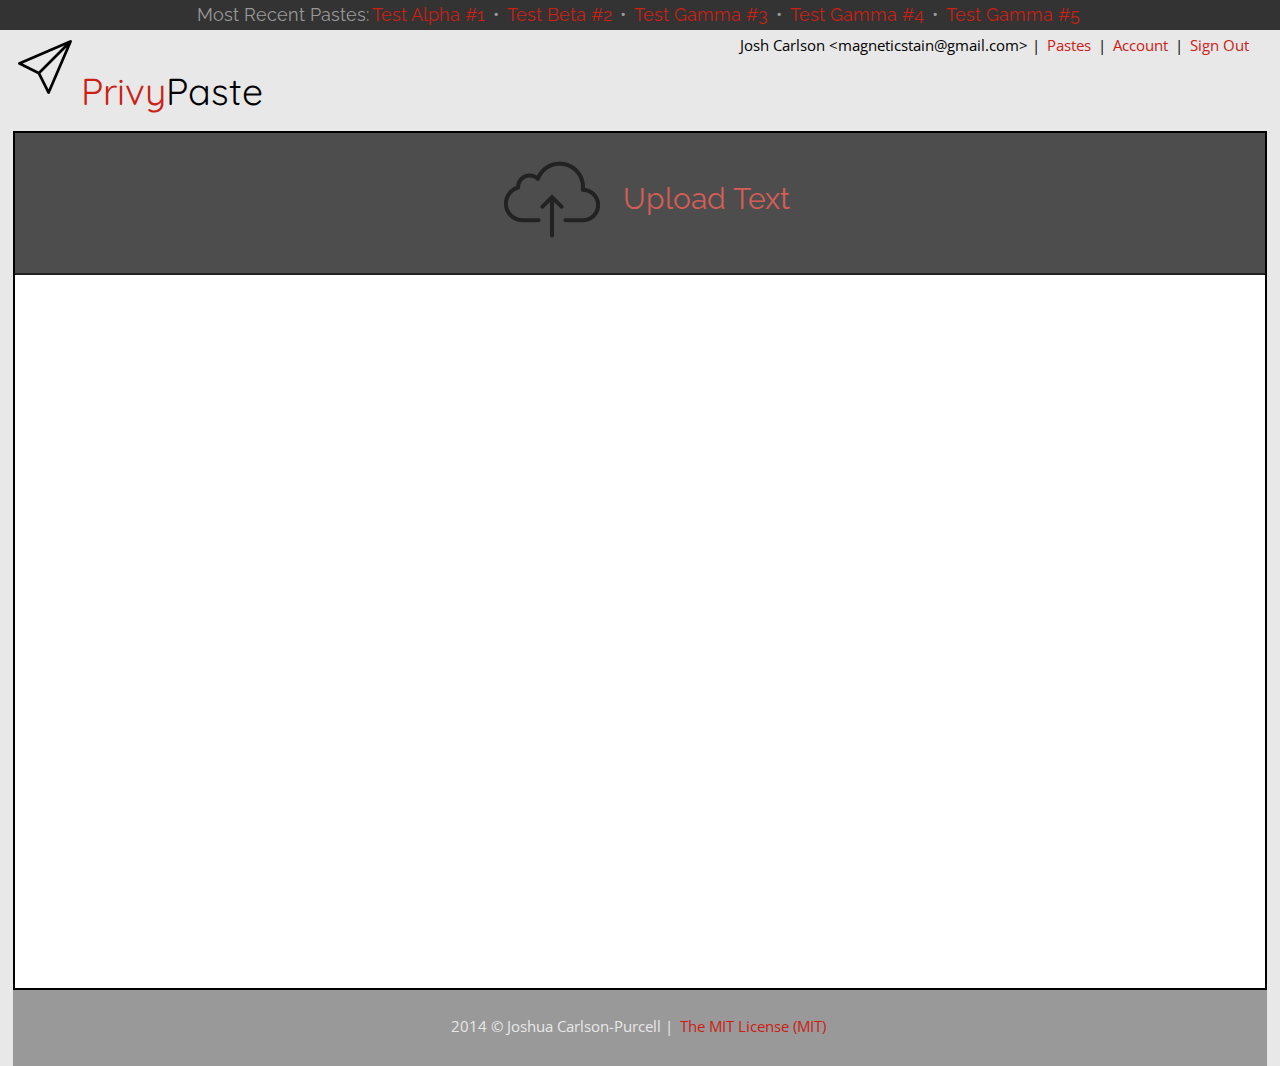
<file: index.html>
<!DOCTYPE html>
<html>
	<head>
		<meta charset="utf-8"/>

		<title>PrivyPaste | Store your text securely and safely! | Home</title>

		<!-- CSS -->
		<link rel="stylesheet" type="text/css" href="css/master.css" />

		<!-- js -->
		<script src="js/jquery-1.11.1.min.js"></script>
		<script src="js/jquery.global.js"></script>
		<script src="js/jquery.textual.js"></script>
		<script src="js/jquery.controller.js"></script>
		<script src="js/jquery.js"></script>
	</head>
	<body id="home">
		<div id="ticker">
			<strong>Most Recent Pastes:</strong><a href="#">Test Alpha #1</a> &bull; <a href="#">Test Beta #2</a> &bull; <a href="#">Test Gamma #3</a> &bull; <a href="#">Test Gamma #4</a> &bull; <a href="#">Test Gamma #5</a>
			<!--<div id="mostRecentPastes" class="tickerModule">-->
				<!--<strong>Most Recent Pastes:</strong><a href="#">Test Alpha #1</a> &bull; <a href="#">Test Beta #2</a> &bull; <a href="#">Test Gamma #3</a>-->
			<!--</div>-->
			<!--&there4;-->
			<!--<div id="mostViewedPastes" class="tickerModule">-->
				<!--<strong>Most Viewed Pastes:</strong><a href="#">Test #1</a> &bull; <a href="#">Test #2</a> &bull; <a href="#">Test #3</a>-->
			<!--</div>-->
		</div>
		<div id="container">
			<header>
				<p id="accountInfo">Josh Carlson &lt;magneticstain@gmail.com&gt; | <a href="pastes.php" title="View Your Pastes">Pastes</a> | <a href="account.php" title="Update Your Account">Account</a> | <a href="signout.php" title="Sign Out of Your Account">Sign Out</a></p>
				<div id="logo">
					<img src="media/icons/paper_airplane.png" alt="Welcome to PrivyPaste!" />
					<h1 class="accent">Privy</h1><h1>Paste</h1>
				</div>
			</header>
			<section id="content">
				<div id="text">
					<div id="textUploadButton">
						<div>
							<img src="media/icons/upload.png" alt="Upload your text" /> Upload Text
						</div>
					</div>
					<textarea id="mainText">Enter your text here!</textarea>
				</div>
			</section>
			<footer>
				2014 &copy; Joshua Carlson-Purcell | <a target="_blank" href="http://opensource.org/licenses/MIT">The MIT License (MIT)</a>
			</footer>
		</div>
	</body>
</html>
</file>
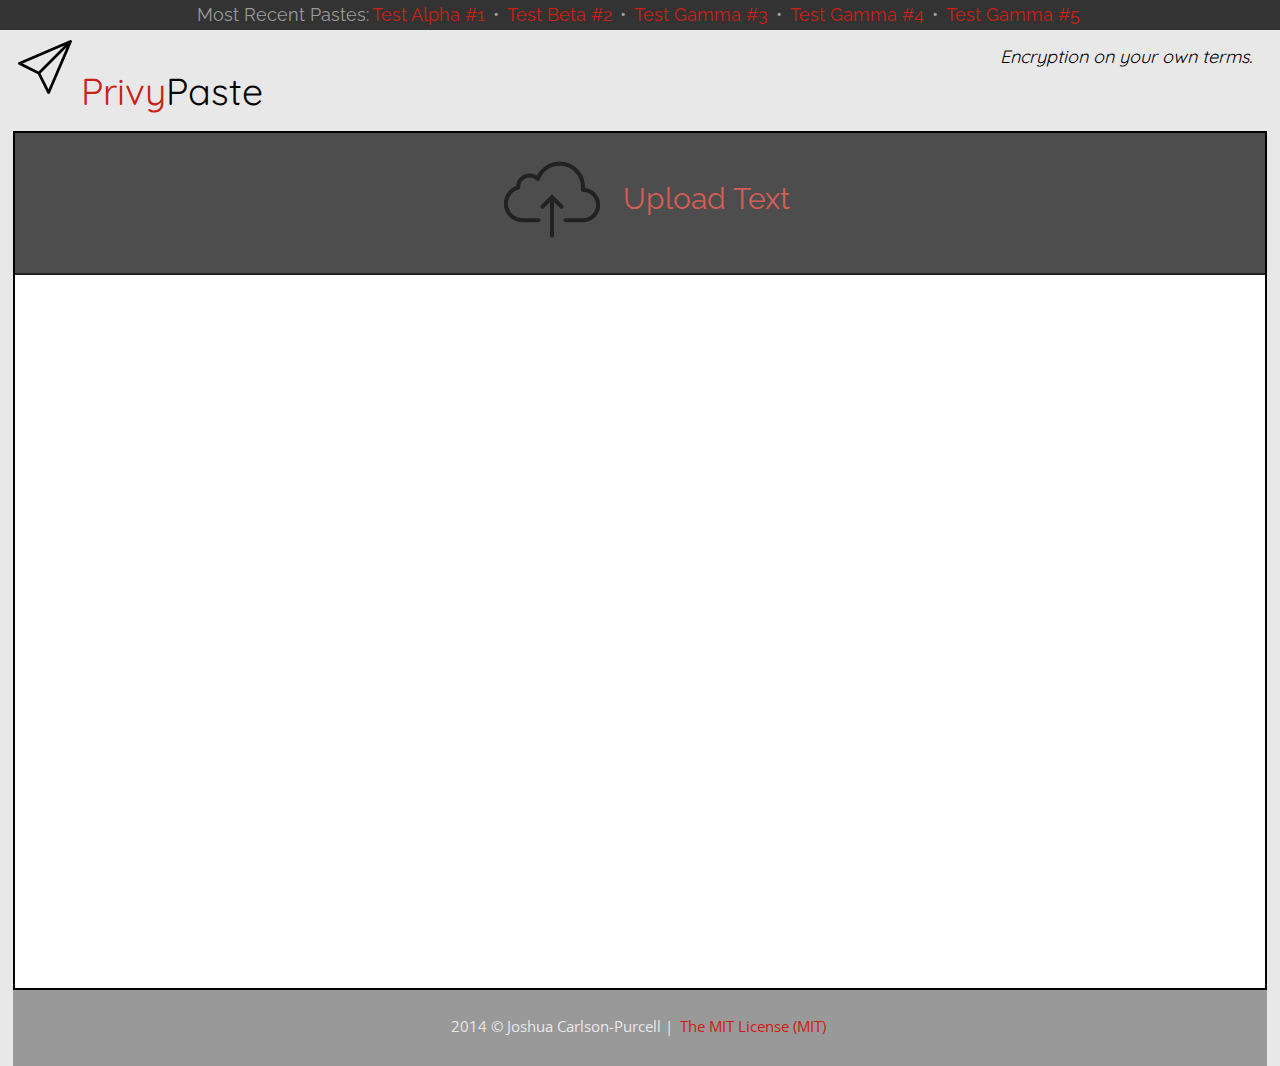
<file: v1/index_mockup.html>
<!DOCTYPE html>
<html>
	<head>
		<meta charset="utf-8"/>

		<title>PrivyPaste | Store your text securely and safely! | Home</title>

		<!-- CSS -->
		<link rel="stylesheet" type="text/css" href="css/master.css" />

		<!-- js -->
		<script src="js/jquery-1.11.1.min.js"></script>
		<script src="js/jquery.global.js"></script>
		<script src="js/jquery.textual.js"></script>
		<script src="js/jquery.controller.js"></script>
		<script src="js/jquery.js"></script>
	</head>
	<body id="home">
		<div id="ticker">
			<strong>Most Recent Pastes:</strong><a href="#">Test Alpha #1</a> &bull; <a href="#">Test Beta #2</a> &bull; <a href="#">Test Gamma #3</a> &bull; <a href="#">Test Gamma #4</a> &bull; <a href="#">Test Gamma #5</a>
			<!--<div id="mostRecentPastes" class="tickerModule">-->
				<!--<strong>Most Recent Pastes:</strong><a href="#">Test Alpha #1</a> &bull; <a href="#">Test Beta #2</a> &bull; <a href="#">Test Gamma #3</a>-->
			<!--</div>-->
			<!--&there4;-->
			<!--<div id="mostViewedPastes" class="tickerModule">-->
				<!--<strong>Most Viewed Pastes:</strong><a href="#">Test #1</a> &bull; <a href="#">Test #2</a> &bull; <a href="#">Test #3</a>-->
			<!--</div>-->
		</div>
		<div id="container">
			<header>
				<!--<p id="accountInfo">Josh Carlson &lt;magneticstain@gmail.com&gt; | <a href="pastes.php" title="View Your Pastes">Pastes</a> | <a href="account.php" title="Update Your Account">Account</a> | <a href="signout.php" title="Sign Out of Your Account">Sign Out</a></p>-->
				<div id="logo">
					<img src="media/icons/paper_airplane.png" alt="Welcome to PrivyPaste!" />
					<h1 class="accent">Privy</h1><h1>Paste</h1>
				</div>
                <p id="subtitle">Encryption on your own terms.</p>
			</header>
			<section id="content">
				<div id="text">
					<div id="textUploadButton">
						<div>
							<img src="media/icons/upload.png" alt="Upload your text" /> Upload Text
						</div>
					</div>
					<textarea id="mainText">Enter your text here!</textarea>
				</div>
			</section>
			<footer>
				2014 &copy; Joshua Carlson-Purcell | <a target="_blank" href="http://opensource.org/licenses/MIT">The MIT License (MIT)</a>
			</footer>
		</div>
	</body>
</html>
</file>
<file: css/master.css>
/*
	Master.css - master stylesheet for import of all necessary stylesheets
*/

/*
	CSS Reset
*/
@import '_reset.css';

/*
	Font Imports
*/
@import '_fonts.css';

/*
	Base HTML tag styles
*/
@import '_base.css';

/*
	Header styles
*/
@import '_header.css';

/*
	Content style
*/
@import '_content.css';

/*
	Footer styles
*/
@import '_footer.css';
</file>
<file: v1/css/master.css>
/*
	Master.css - master stylesheet for import of all necessary stylesheets
*/

/*
	CSS Reset
*/
@import '_reset.css';

/*
	Font Imports
*/
@import '_fonts.css';

/*
	Base HTML tag styles
*/
@import '_base.css';

/*
	Header styles
*/
@import '_header.css';

/*
	Content style
*/
@import '_content.css';

/*
	Footer styles
*/
@import '_footer.css';
</file>
